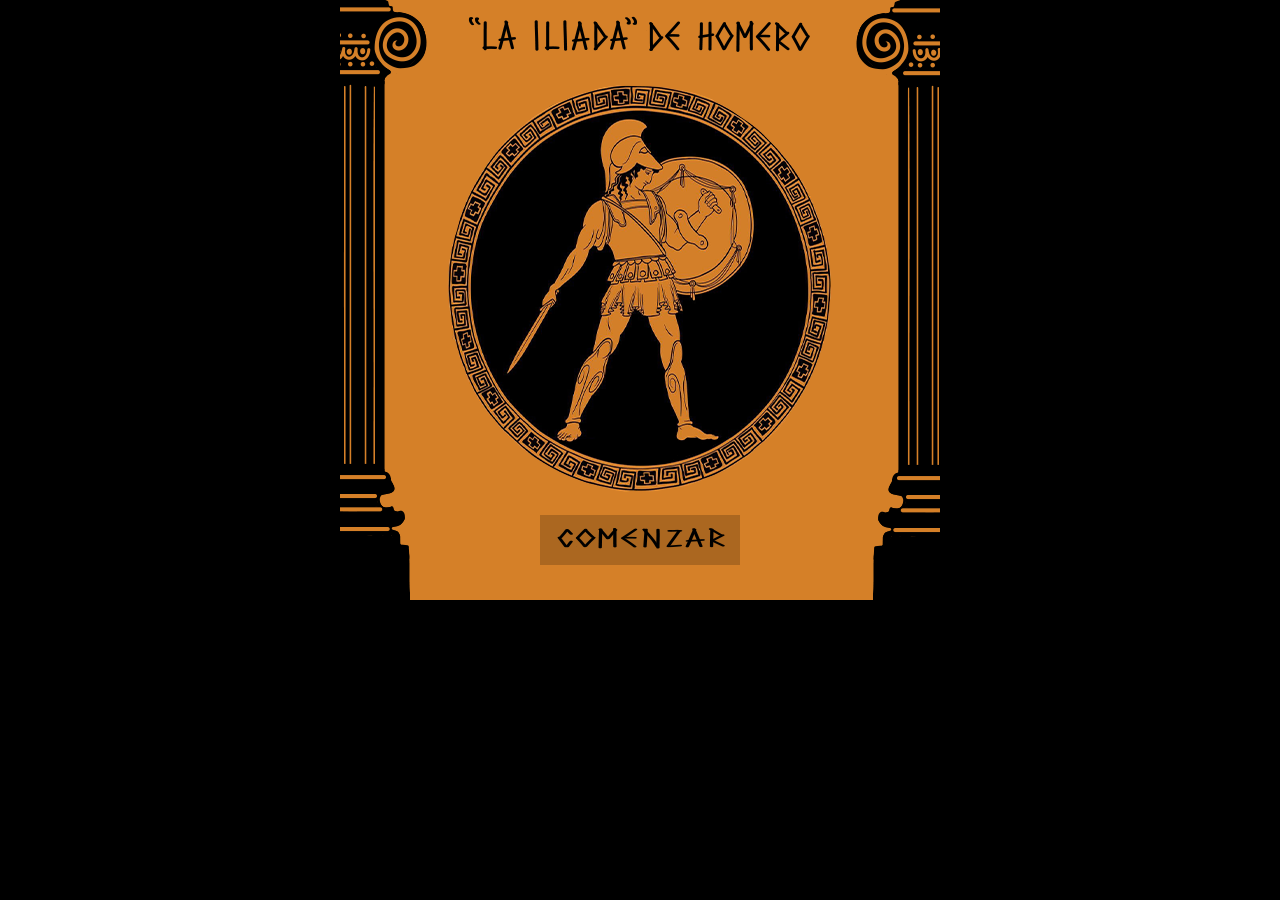
<file: tpfinal/index.html>
<!DOCTYPE html>
<html>
<head>
  <meta charset="utf-8">
  <meta name="viewport" content="width=device-width, initial-scale=1.0">

  <!-- PLEASE NO CHANGES BELOW THIS LINE (UNTIL I SAY SO) -->
  <script language="javascript" type="text/javascript" src="libraries/p5.min.js"></script>
  <script language="javascript" type="text/javascript" src="aventura.js"></script>
  <script language="javascript" type="text/javascript" src="boton.js"></script>
  <script language="javascript" type="text/javascript" src="juego.js"></script>
  <script language="javascript" type="text/javascript" src="obstaculo.js"></script>
  <script language="javascript" type="text/javascript" src="pantalla.js"></script>
  <script language="javascript" type="text/javascript" src="player.js"></script>
  <script language="javascript" type="text/javascript" src="tpfinal.js"></script>
  <!-- OK, YOU CAN MAKE CHANGES BELOW THIS LINE AGAIN -->

  <style>
   body {
      padding: 0;
      margin: 0;
      display: flex;
      justify-content: center;
      align-content: center;
      background-color : black;
    }
  </style>
</head>

<body>
</body>
</html>
</file>
